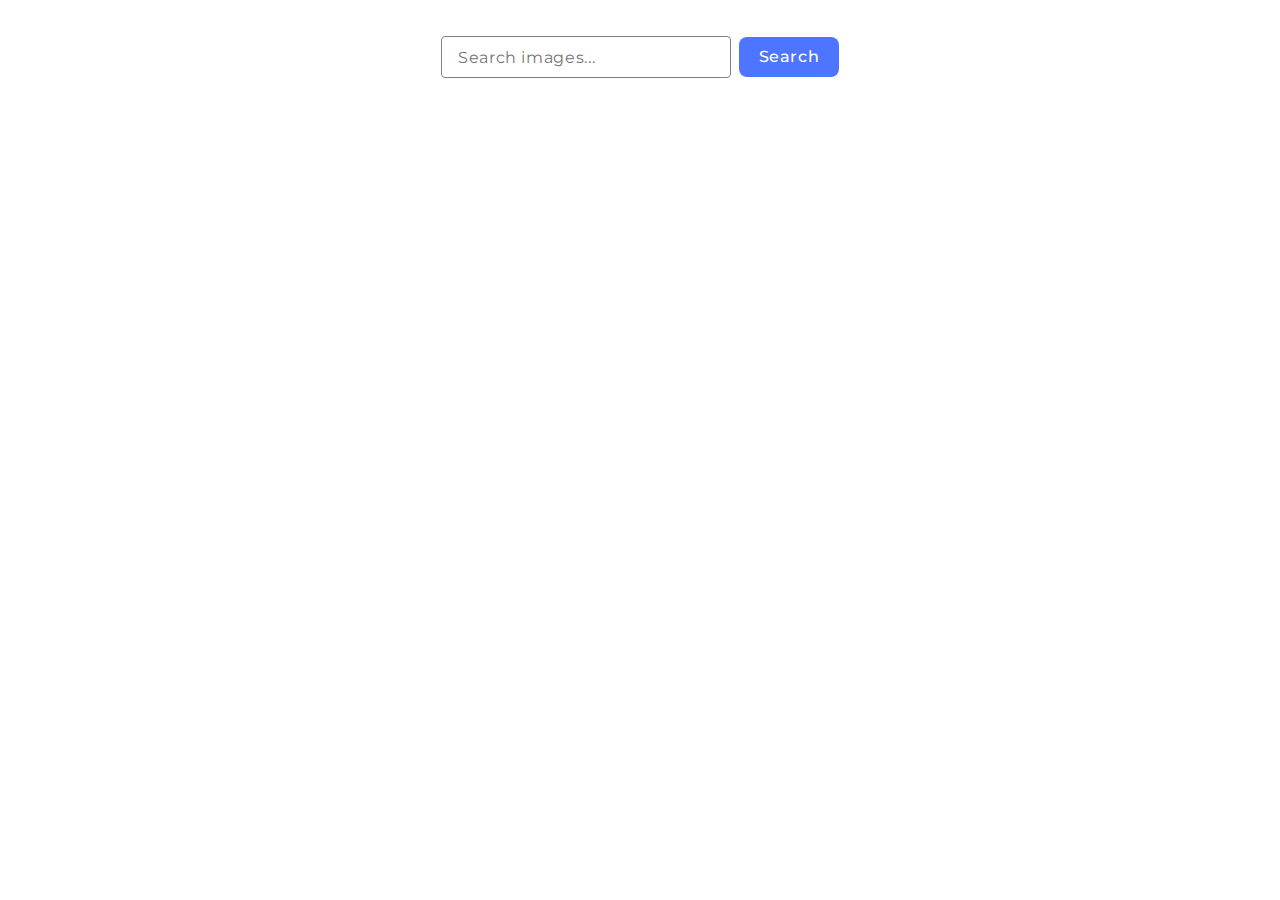
<file: src/index.html>
<!DOCTYPE html>
<html lang="en">
  <head>
    <meta charset="UTF-8" />
    <link rel="icon" type="image/svg+xml" href="/favicon.svg" />
    <meta name="viewport" content="width=device-width, initial-scale=1.0" />
    <title>Homework 12</title>
    <link rel="stylesheet" href="./css/styles.css" />
    <link
      href="https://fonts.googleapis.com/css2?family=Montserrat:wght@100..900&display=swap"
      rel="stylesheet"
    />
  </head>
  <body>
    <form id="search-images">
      <label>
        <input
          type="text"
          name="query"
          placeholder="Search images..."
          required
        />
      </label>
      <button type="submit" id="button-form">
        Search
        <div class="loader" style="display: none"></div>
      </button>
    </form>

    <ul class="gallery"></ul>
    <button class="hidden" type="submit" id="button-load">
      Load more
      <div class="loader loader-more" style="display: none"></div>
    </button>
    <script type="module" src="./main.js"></script>
  </body>
</html>
</file>
<file: src/css/styles.css>
ul {
  list-style: none;
  padding: 0;
  margin: 0;
}

h1,
h2,
h3,
h4,
h5,
h6 {
  margin: 0;
  padding: 0;
  font-size: inherit;
  font-weight: normal;
}

form {
  display: flex;
  gap: 8px;
  align-items: center;
  width: 100%;
  justify-content: center;
  margin-top: 36px;
  margin-bottom: 32px;
}

form input {
  all: unset;
  border: none;
  border: 1px solid #808080;
  border-radius: 4px;
  width: 272px;
  height: 40px;
  font-weight: 400;
  font-size: 16px;
  line-height: 150%;
  letter-spacing: 0.04em;
  color: #808080;
  font-family: 'Montserrat', sans-serif;
  padding-left: 16px;
}

form input:hover {
  border: 1px solid #000;
}

form input:focus {
  border: 1px solid #4e75ff;
  color: #2e2f42;
  background-color: #fff;
}

button {
  display: flex;
  align-items: center;
  justify-content: center;
  border: none;
  border-radius: 8px;
  width: 100px;
  height: 40px;
  background: #4e75ff;
  font-family: 'Montserrat', sans-serif;
  font-weight: 500;
  font-size: 16px;
  line-height: 150%;
  letter-spacing: 0.04em;
  color: #fff;
}

button:hover {
  background: #6c8cff;
  cursor: pointer;
}

#button-load {
  width: 140px;
  margin: auto;
  margin-top: 32px;
}

.gallery {
  display: flex;
  flex-direction: row;
  flex-wrap: wrap;
  gap: 24px;
  justify-content: center;
}

.image-card {
  width: 360px;
  height: 200px;
  border: 1px solid #808080;
  position: relative;
}

img {
  width: 360px;
  height: 200px;
  object-fit: cover;
  position: relative;
  z-index: 0;
}

.image-body {
  position: absolute;
  bottom: 0;
  z-index: 1;
  width: 100%;
  height: 38px;
  background-color: #fff;
  display: flex;
  flex-direction: row;
  gap: 28px;
  justify-content: center;
  align-items: center;
  padding-top: 10px;
}

.image-body li {
  display: flex;
  flex-direction: column;
  height: 100%;
  align-items: center;
  justify-content: center;
}

.image-body li h2 {
  font-family: 'Montserrat', sans-serif;
  font-weight: 600;
  font-size: 12px;
  line-height: 133%;
  letter-spacing: 0.04em;
  color: #2e2f42;
  margin-bottom: 0;
}

.image-body li p {
  font-family: 'Montserrat', sans-serif;
  font-weight: 400;
  font-size: 12px;
  line-height: 200%;
  letter-spacing: 0.04em;
  color: #2e2f42;
  margin-top: 0;
}

.loader {
  width: 20px;
  height: 20px;
  border-radius: 50%;
  display: inline-block;
  border-top: 4px solid #9ceef4;
  border-right: 4px solid transparent;
  box-sizing: border-box;
  animation: rotation 1s linear infinite;
  margin: auto;
}
.loader::after {
  content: '';
  box-sizing: border-box;
  position: absolute;
  left: 0;
  top: 0;
  width: 20px;
  height: 20px;
  border-radius: 50%;
  border-left: 4px solid #0400ff;
  border-bottom: 4px solid transparent;
  animation: rotation 0.5s linear infinite reverse;
  margin: auto;
}
@keyframes rotation {
  0% {
    transform: rotate(0deg);
  }
  100% {
    transform: rotate(360deg);
  }
}

.hidden {
  display: none;
}
</file>
